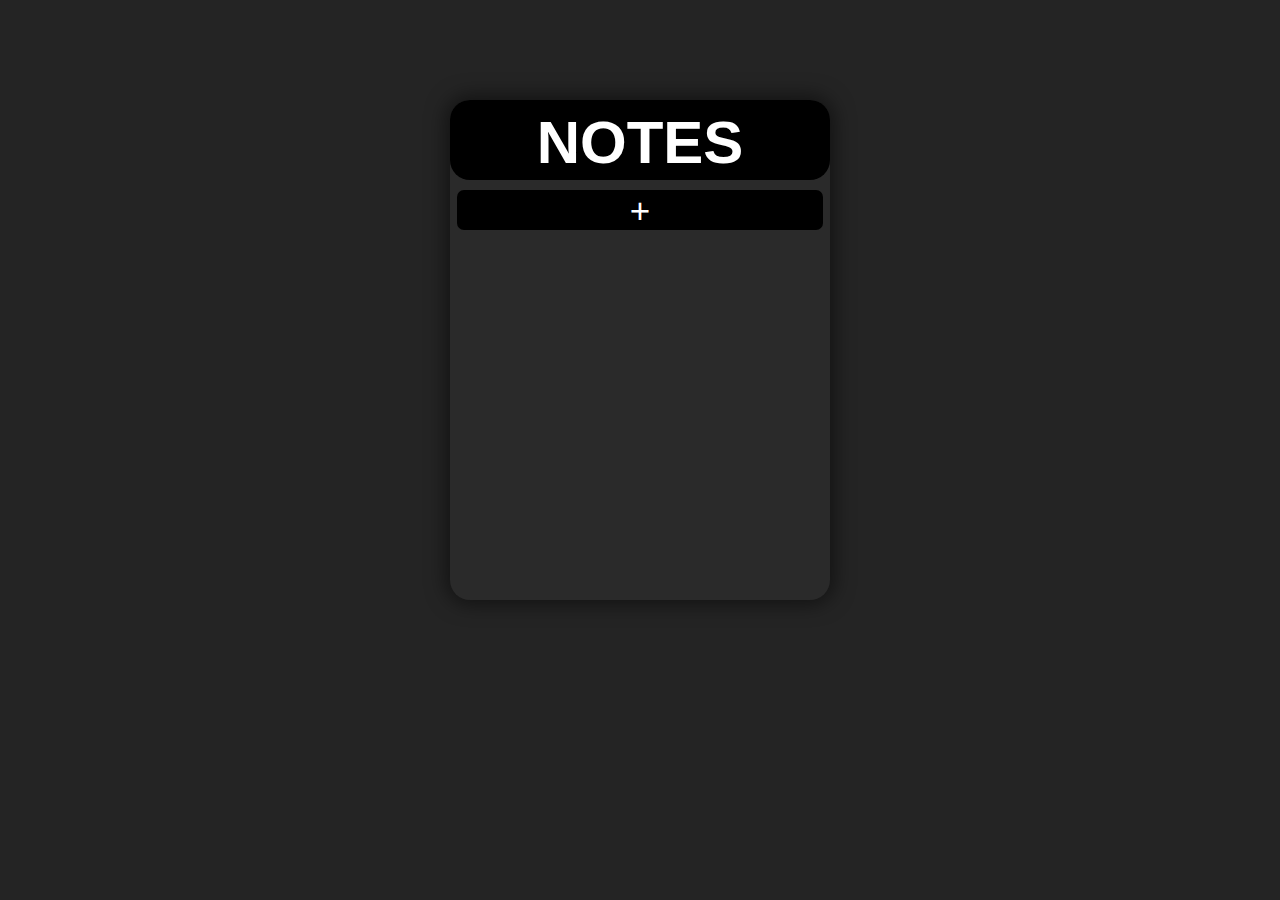
<file: index.html>
<!DOCTYPE html>
<html lang="en">

<head>
    <meta charset="UTF-8">
    <meta name="viewport" content="width=device-width, initial-scale=1.0">
    <title>NOTES</title>
    <link rel="stylesheet" href="style.css">
</head>


<body>
    <div id="area">
        <div id="title">
            <h1 id="l">NOTES</h1>
        </div>
        <div id="of">
            <div id="controls">
                <input id="add" type="button" value="+">
            </div>
        </div>
    </div>
</body>
<script src="script.js"></script>

</html>
</file>
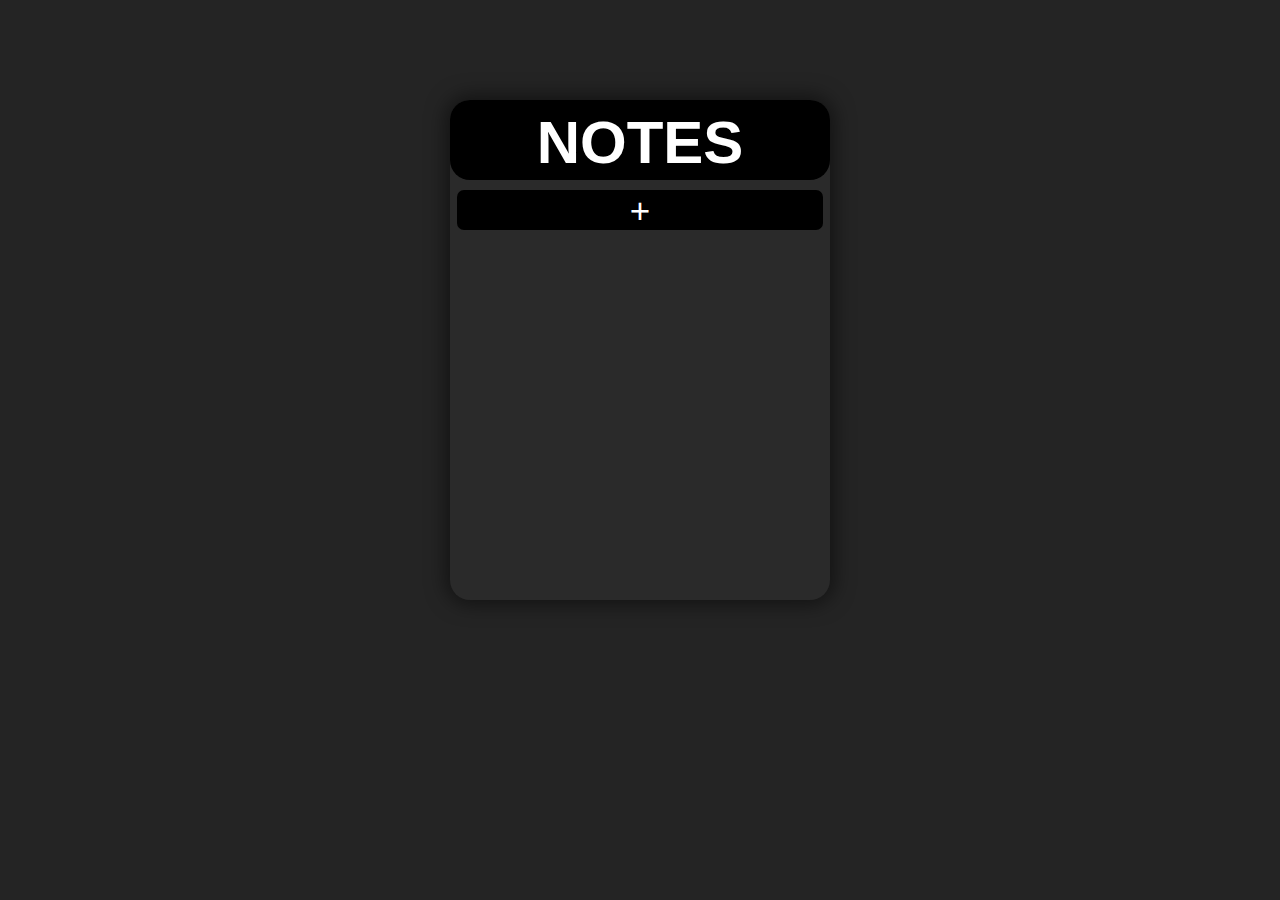
<file: Download me!.html>
<!DOCTYPE html>
<html lang="en">

<head>
    <meta charset="UTF-8">
    <meta name="viewport" content="width=device-width, initial-scale=1.0">
    <title>NOTES</title>
    <link rel="stylesheet" href="style.css">
</head>

<style>
        body {
        background: rgb(36, 36, 36)
    }

    #title {
        background: black;
        /* margin: 100px 500px; */
        /* padding-top:; */
        color: white;
        text-align: center;
        font-size: 30px;
        font-family: Arial, Helvetica, sans-serif;
        border-radius: 20px;
        height: 80px;
    }

    #area {
        background: rgb(42, 42, 42);
        margin: 0px 35%;
        margin-top: 100px;
        border-radius: 20px;
        min-height: 500px;
        max-height: 500px;
        box-shadow: 0px 0px 20px 4px rgba(0, 0, 0, 0.5);
    }

    #of {
        max-height: 400px;
        overflow: auto;
        scrollbar-width: none;
        overflow-x: hidden;
    }


    #l {
        padding-top: 8px;
    }

    #controls {
        margin-top: 10px;
        margin-left: 7px;
        margin-right: 7px;
        position: sticky;
        bottom: 0;
    }

    #add {
        display: flexbox;
        align-items: center;
        justify-content: center;
        font-size: 35px;
        border-radius: 7px;
        background-color: black;
        color: white;
        height: 40px;
        width: 100%;
        border: none;
    }

    @keyframes slidedown {
        0% {
            transform: translateX(-110%);
            /* height: 0%; */
            /* margin-top: 0%; */
            margin-bottom: -11%;

        }

        100% {
            transform: translateX(-110%);
            /* height: 100%; */
            /* margin-top: 100%; */
            margin-bottom: 0%;
        }
    }

    @keyframes added {
        from {
            transform: translateX(-100%);
        }

        to {
            transform: translateX(0%);
        }
    }

    @keyframes remove {
        0% {
            transform: translateX(0%);
        }

        100% {
            transform: translateX(110%);
        }
    }

    @keyframes slideup {
        0% {
            transform: translateX(110%);
            margin-bottom: 0%;
        }

        100% {
            transform: translateX(110%);
            margin-bottom: -14%;
        }
    }


    .content {
        margin: 15px 3%;
        display: flex;
        align-items: center;
    }

    .slidedown {
        animation: slidedown 0.3s ease-out forwards;
    }

    .added {
        animation: added 0.2s ease-out forwards;
    }

    .remove {
        animation: remove 0.2s ease-in forwards;
        pointer-events: none;
    }

    .slideup {
        animation: slideup 0.3s ease-out forwards;
        pointer-events: none;
    }

    .con {
        margin: 5px;
        font-family: 'Lucida Sans', 'Lucida Sans Regular', 'Lucida Grande', 'Lucida Sans Unicode', Geneva, Verdana, sans-serif;
        ;
        border-radius: 7px;
        color: whitesmoke;
        border: 2px solid rgb(70, 70, 70);
        background-color: rgb(70, 70, 70);
        width: 80%;
        field-sizing: content;
        resize: none;
    }

    .con:focus {
        outline: 0px;
    }

    .rem {
        font-size: 24px;
        border-radius: 7px;
        background-color: black;
        color: white;
        height: 28px;
        width: 15%;
        /* outline: none; */
        border: none;
    }

    @media (max-width: 768px) {
        #area {
            margin: 0px;
            margin-top: 0px;
            border-radius: 20px;
            min-height: 94vh;
            max-height: 94vh;
        }
    }
</style>
<body>
    <div id="area">
        <div id="title">
            <h1 id="l">NOTES</h1>
        </div>
        <div id="of">
            <div id="controls">
                <input id="add" type="button" value="+">
            </div>
        </div>
    </div>
</body>
<script>
    let ref = document.getElementById("controls")
    let add = document.getElementById("add");
    let par = document.getElementById("of");
    let i = 0;
    add.addEventListener("click", () => {
        const cover = document.createElement("div")
        cover.className = "content slidedown";
        const note = document.createElement("textarea")
        const butt = document.createElement("input")
        note.className = "con";
        note.value = "";
        note.placeholder = "Write your idea here...";
        butt.className = "rem";
        butt.type = "button";
        butt.value = "-";
        cover.appendChild(note);
        cover.appendChild(butt);
        par.insertBefore(cover, ref);
        setTimeout(() => {
            cover.classList.add("added");
        }, 300)

    })
    par.addEventListener("click", function (e) {
        if (e.target.classList.contains("rem")) {
            const pd = e.target.closest(".content");
            pd.classList.add("remove");

            setTimeout(() => {
                pd.classList.add("slideup");
            }, 200)
            setTimeout(() => {
                pd.remove();
                save();
            }, 400)
        }
    })
    function save() {
        const arr = [];
        let list = document.getElementsByClassName("con");
        for (let i = 0; i < list.length; i++) {
            arr.push(list[i].value);
        }
        const str = JSON.stringify(arr);
        localStorage.setItem("data", str);
    }
    let timer;
    par.addEventListener("input", () => {
        clearTimeout(timer);
        timer = setTimeout(save, 1000);
    });
    par.addEventListener("click", () => {
        clearTimeout(timer);
        timer = setTimeout(save, 1000);
    });
    function load() {
        const str = localStorage.getItem("data");
        const list = JSON.parse(str);
        for (let i = 0; i < list.length; i++) {
            const cover = document.createElement("div")
            cover.className = "content";
            const note = document.createElement("textarea")
            const butt = document.createElement("input")
            note.className = "con";
            note.value = list[i];
            note.placeholder = "Write your idea here...";
            butt.className = "rem";
            butt.type = "button";
            butt.value = "-";
            cover.appendChild(note);
            cover.appendChild(butt);
            par.insertBefore(cover, ref);
        }
    }
    window.onload = load;
</script>

</html>
</file>
<file: style.css>
body {
        background: rgb(36, 36, 36)
    }
    #title {
        background: black;
        /* margin: 100px 500px; */
        /* padding-top:; */
        color: white;
        text-align: center;
        font-size: 30px;
        font-family: Arial, Helvetica, sans-serif;
        border-radius: 20px;
        height: 80px;
    }

    #area {
        background: rgb(42, 42, 42);
        margin: 0px 35%;
        margin-top: 100px;
        border-radius: 20px;
        min-height: 500px;
        max-height: 500px;
        box-shadow: 0px 0px 20px 4px rgba(0, 0, 0, 0.5);
    }

    #of {
        max-height: 400px;
        overflow: auto;
        scrollbar-width: none;
        overflow-x: hidden;
    }


    #l {
        padding-top: 8px;
    }

    #controls {
        margin-top: 10px;
        margin-left: 7px;
        margin-right: 7px;
        position: sticky;
        bottom: 0;
    }

    #add {
        display: flexbox;
        align-items: center;
        justify-content: center;
        font-size: 35px;
        border-radius: 7px;
        background-color: black;
        color: white;
        height: 40px;
        width: 100%;
        border: none;
    }

    @keyframes slidedown {
        0% {
            transform: translateX(-110%);
            /* height: 0%; */
            /* margin-top: 0%; */
            margin-bottom: -11%;

        }

        100% {
            transform: translateX(-110%);
            /* height: 100%; */
            /* margin-top: 100%; */
            margin-bottom: 0%;
        }
    }

    @keyframes added {
        from {
            transform: translateX(-100%);
        }

        to {
            transform: translateX(0%);
        }
    }

    @keyframes remove {
        0% {
            transform: translateX(0%);
        }

        100% {
            transform: translateX(110%);
        }
    }

    @keyframes slideup {
        0% {
            transform: translateX(110%);
            margin-bottom: 0%;
        }

        100% {
            transform: translateX(110%);
            margin-bottom: -14%;
        }
    }


    .content {
        margin: 15px 3%;
        display: flex;
        align-items: center;
    }

    .slidedown {
        animation: slidedown 0.3s ease-out forwards;
    }

    .added {
        animation: added 0.2s ease-out forwards;
    }

    .remove {
        animation: remove 0.2s ease-in forwards;
        pointer-events: none;
    }

    .slideup {
        animation: slideup 0.3s ease-out forwards;
        pointer-events: none;
    }

    .con {
        margin: 5px;
        font-family: 'Lucida Sans', 'Lucida Sans Regular', 'Lucida Grande', 'Lucida Sans Unicode', Geneva, Verdana, sans-serif;
        ;
        border-radius: 7px;
        color: whitesmoke;
        border: 2px solid rgb(70, 70, 70);
        background-color: rgb(70, 70, 70);
        width: 80%;
        field-sizing: content;
        resize: none;
    }

    .con:focus {
        outline: 0px;
    }

    .rem {
        font-size: 24px;
        border-radius: 7px;
        background-color: black;
        color: white;
        height: 28px;
        width: 15%;
        /* outline: none; */
        border: none;
    }

    @media (max-width: 768px) {
        #area {
            margin: 0px;
            margin-top: 0px;
            border-radius: 20px;
            min-height: 94vh;
            max-height: 94vh;
        }
    }
</file>
